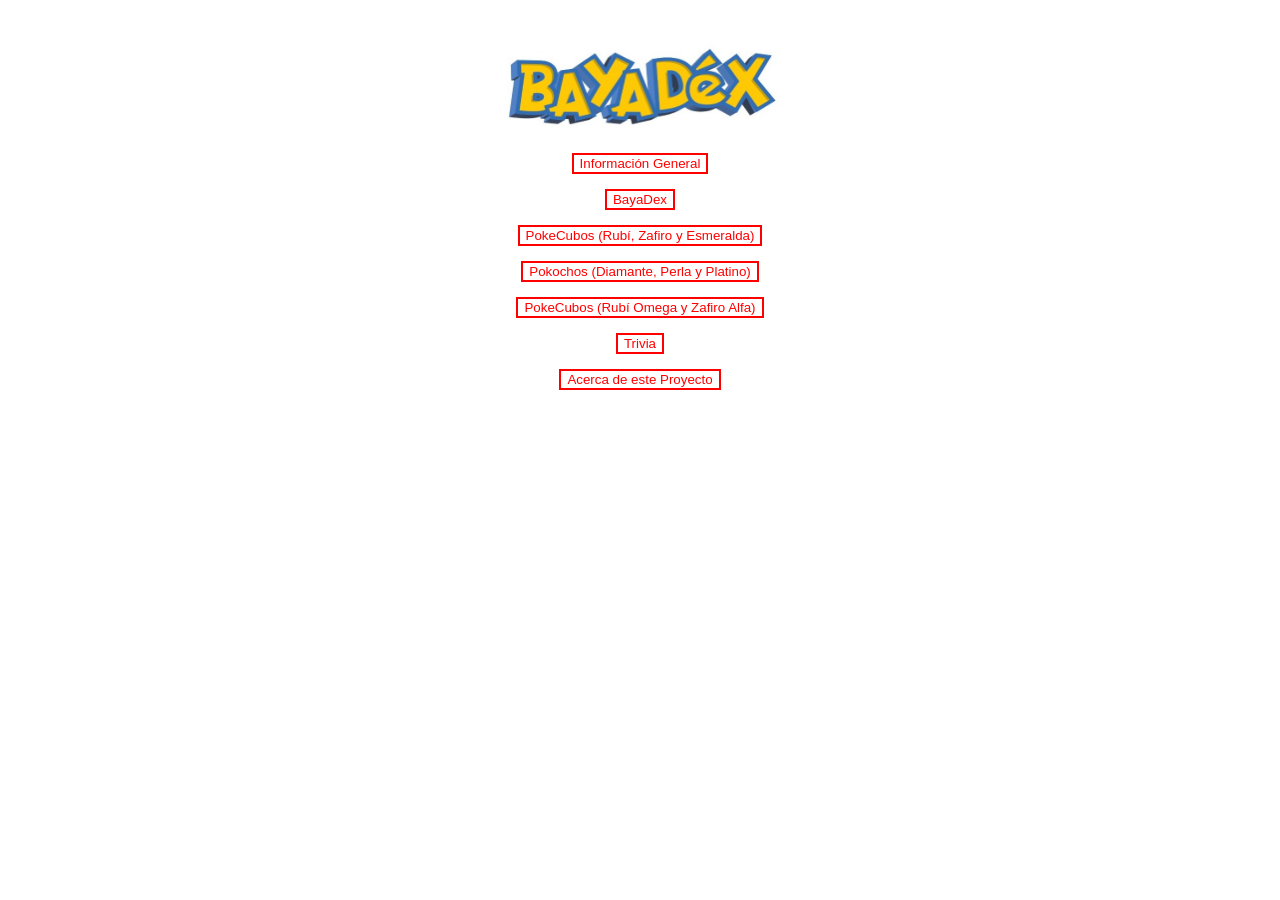
<file: index.html>
<!DOCTYPE html>
<html lang="en">
<head>
    <meta charset="UTF-8">
    <meta name="viewport" content="width=device-width, initial-scale=1.0">
    <link rel="stylesheet" href="./estiloBayaDex.css">
    <title>Índice</title>
</head>
<body>
    <div id="index">
        <img id="logo" src="./bayaImagenes/Logo BayaDex.jpeg" alt="BayaDex">
        <button onclick="window.location.href='InfoContexto.html'">Información General</button>
        <button onclick="window.location.href='BayaDex.html'">BayaDex</button>
        <button onclick="window.location.href='PokeCuboGen3.html'">PokeCubos (Rubí, Zafiro y Esmeralda)</button>
        <button onclick="window.location.href='Pokocho.html'">Pokochos (Diamante, Perla y Platino)</button>
        <button onclick="window.location.href='PokeCuboGen6.html'">PokeCubos (Rubí Omega y Zafiro Alfa)</button>
        <button onclick="window.location.href='Trivia.html'">Trivia</button>
        <button onclick="window.location.href='AcercaDeEsteProyecto.html'">Acerca de este Proyecto</button>
    </div>
</body>
</html>
</file>
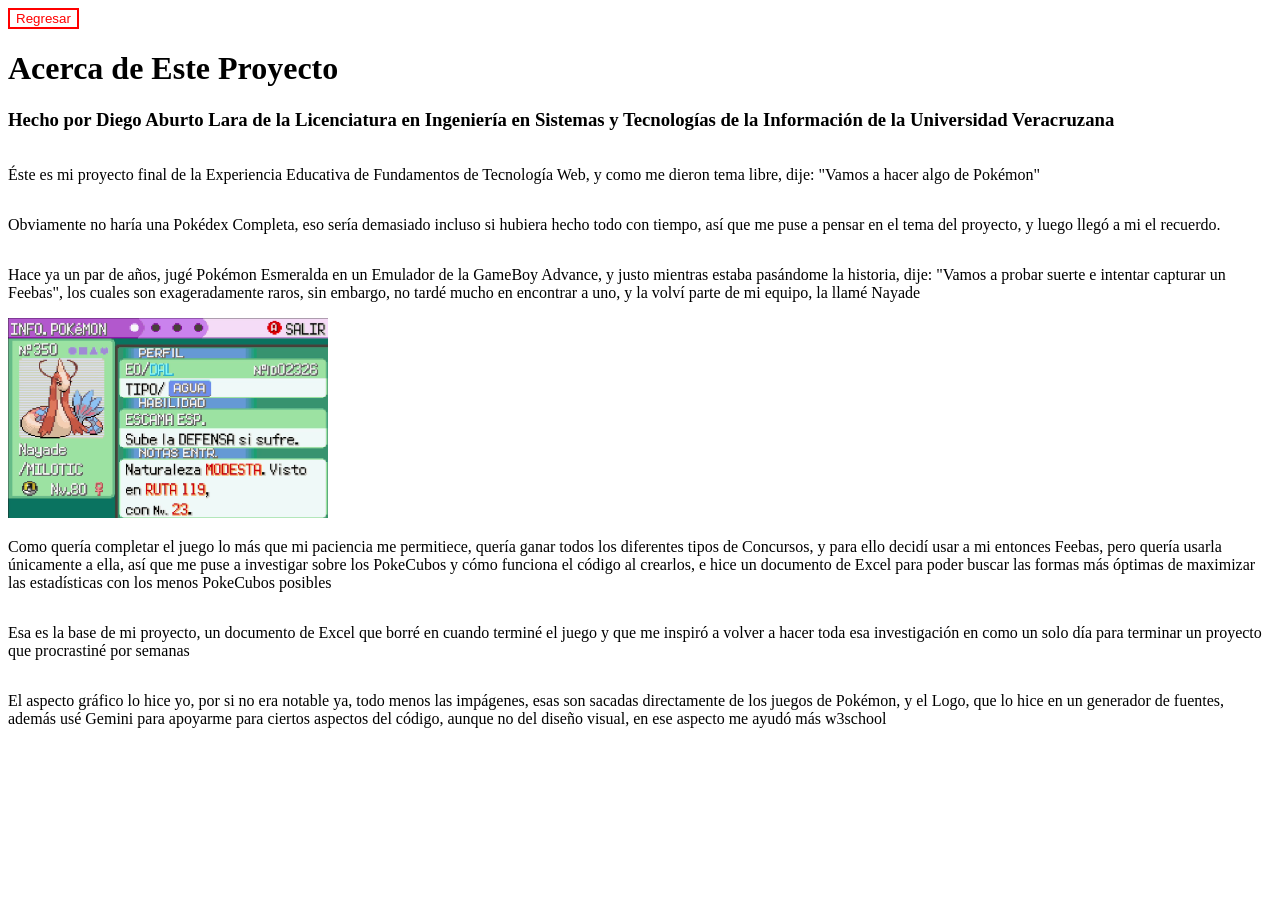
<file: AcercaDeEsteProyecto.html>
<!DOCTYPE html>
<html lang="en">
<head>
    <meta charset="UTF-8">
    <meta name="viewport" content="width=device-width, initial-scale=1.0">
    <link rel="stylesheet" href="./estiloBayaDex.css">
    <title>Acerca de este Proyecto</title>
</head>
<body>
    <button onclick="window.location.href='index.html'">Regresar</button>
    <h1>Acerca de Este Proyecto</h1>
    <h3>Hecho por Diego Aburto Lara de la Licenciatura en Ingeniería en Sistemas y Tecnologías de la Información de la Universidad Veracruzana</h3>
    <div id="info">
        <p>Éste es mi proyecto final de la Experiencia Educativa de Fundamentos de Tecnología Web, y como me dieron tema libre, dije: "Vamos a hacer algo de Pokémon"</p>
    </div>
    <div id="info">
        <p>Obviamente no haría una Pokédex Completa, eso sería demasiado incluso si hubiera hecho todo con tiempo, así que me puse a pensar en el tema del proyecto, y luego llegó a mi el recuerdo.</p>
    </div>
    <div id="info">
        <p>Hace ya un par de años, jugé Pokémon Esmeralda en un Emulador de la GameBoy Advance, y justo mientras estaba pasándome la historia, dije: "Vamos a probar suerte e intentar capturar un Feebas", los cuales son exageradamente raros, sin embargo, no tardé mucho en encontrar a uno, y la volví parte de mi equipo, la llamé Nayade</p>
    </div>
    <img id="Nayade" src="./bayaImagenes/NayadeImagen.png" alt="Nayade">
    <div id="info">
        <p>Como quería completar el juego lo más que mi paciencia me permitiece, quería ganar todos los diferentes tipos de Concursos, y para ello decidí usar a mi entonces Feebas, pero quería usarla únicamente a ella, así que me puse a investigar sobre los PokeCubos y cómo funciona el código al crearlos, e hice un documento de Excel para poder buscar las formas más óptimas de maximizar las estadísticas con los menos PokeCubos posibles</p>
    </div>
    <div id="info">
        <p>Esa es la base de mi proyecto, un documento de Excel que borré en cuando terminé el juego y que me inspiró a volver a hacer toda esa investigación en como un solo día para terminar un proyecto que procrastiné por semanas</p>
    </div>
    <div id="info">
        <p>El aspecto gráfico lo hice yo, por si no era notable ya, todo menos las impágenes, esas son sacadas directamente de los juegos de Pokémon, y el Logo, que lo hice en un generador de fuentes, además usé Gemini para apoyarme para ciertos aspectos del código, aunque no del diseño visual, en ese aspecto me ayudó más w3school</p>
    </div>
</body>
</html>
</file>
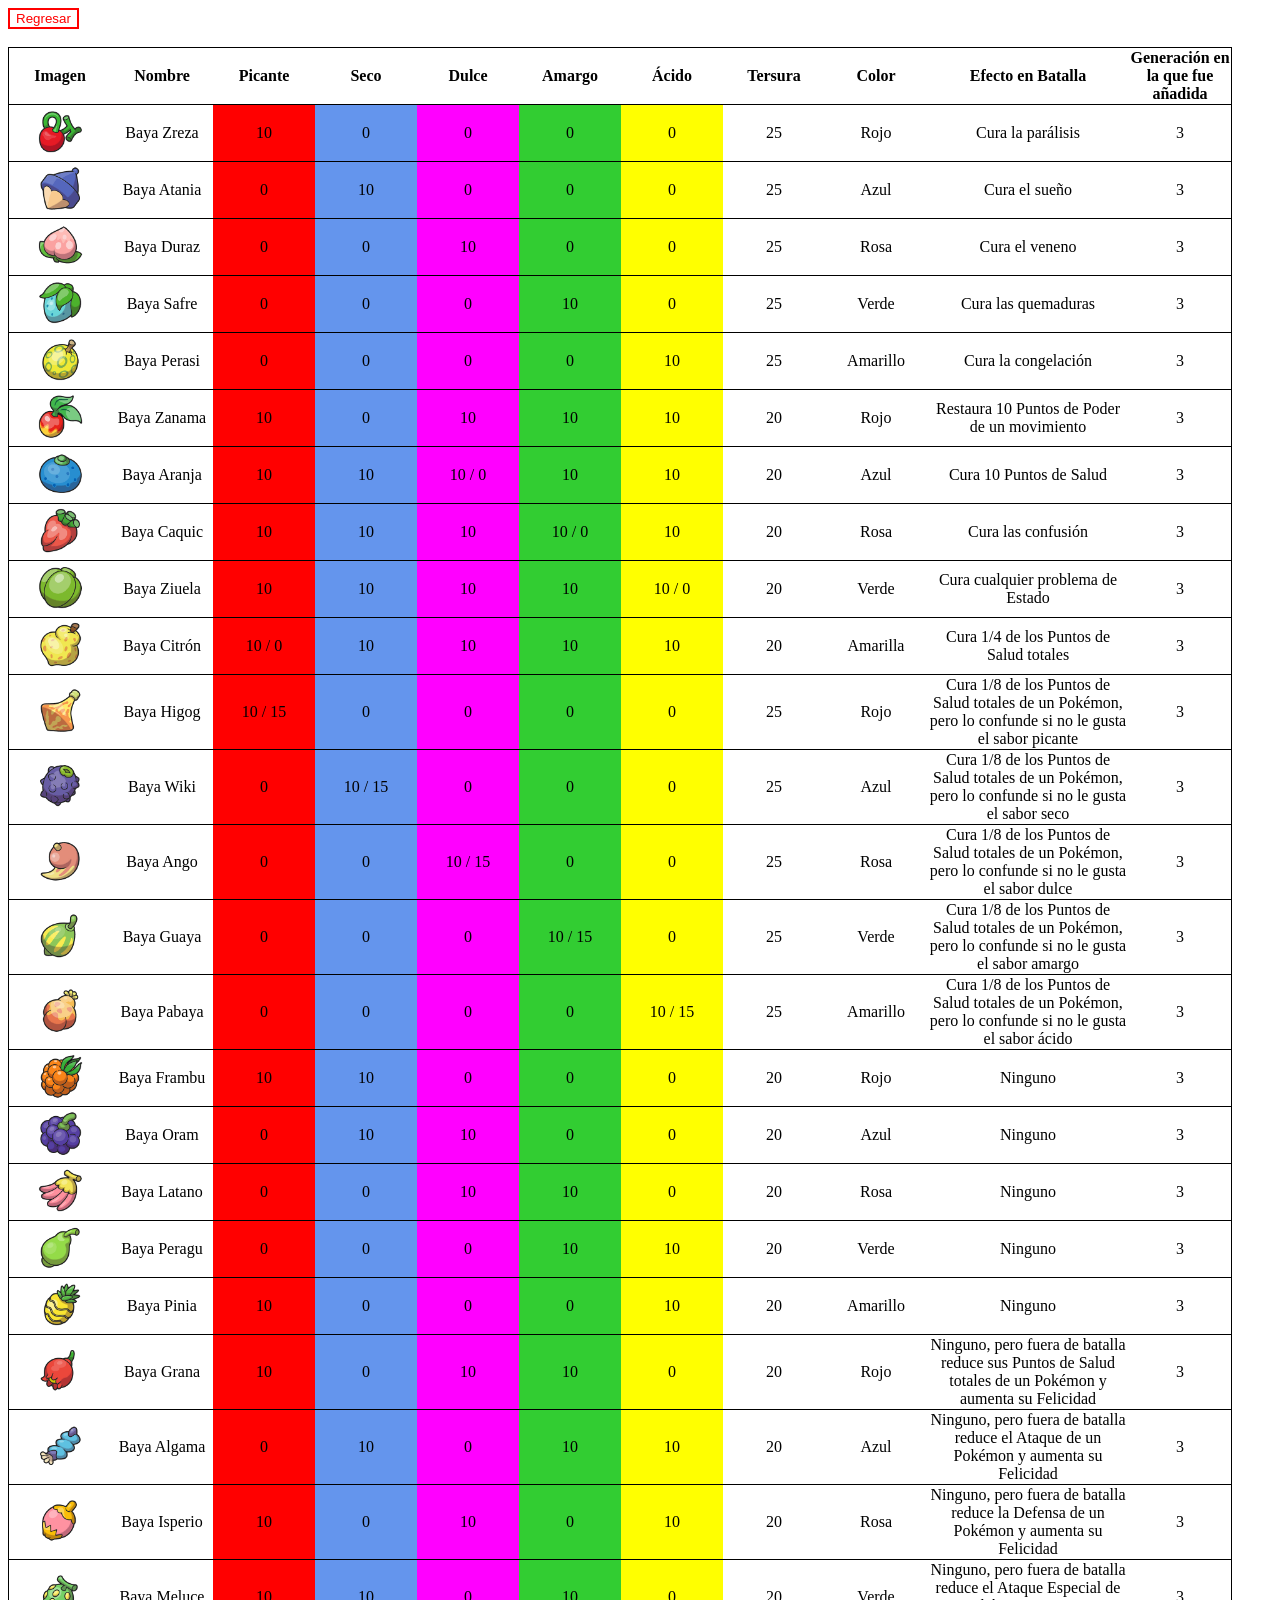
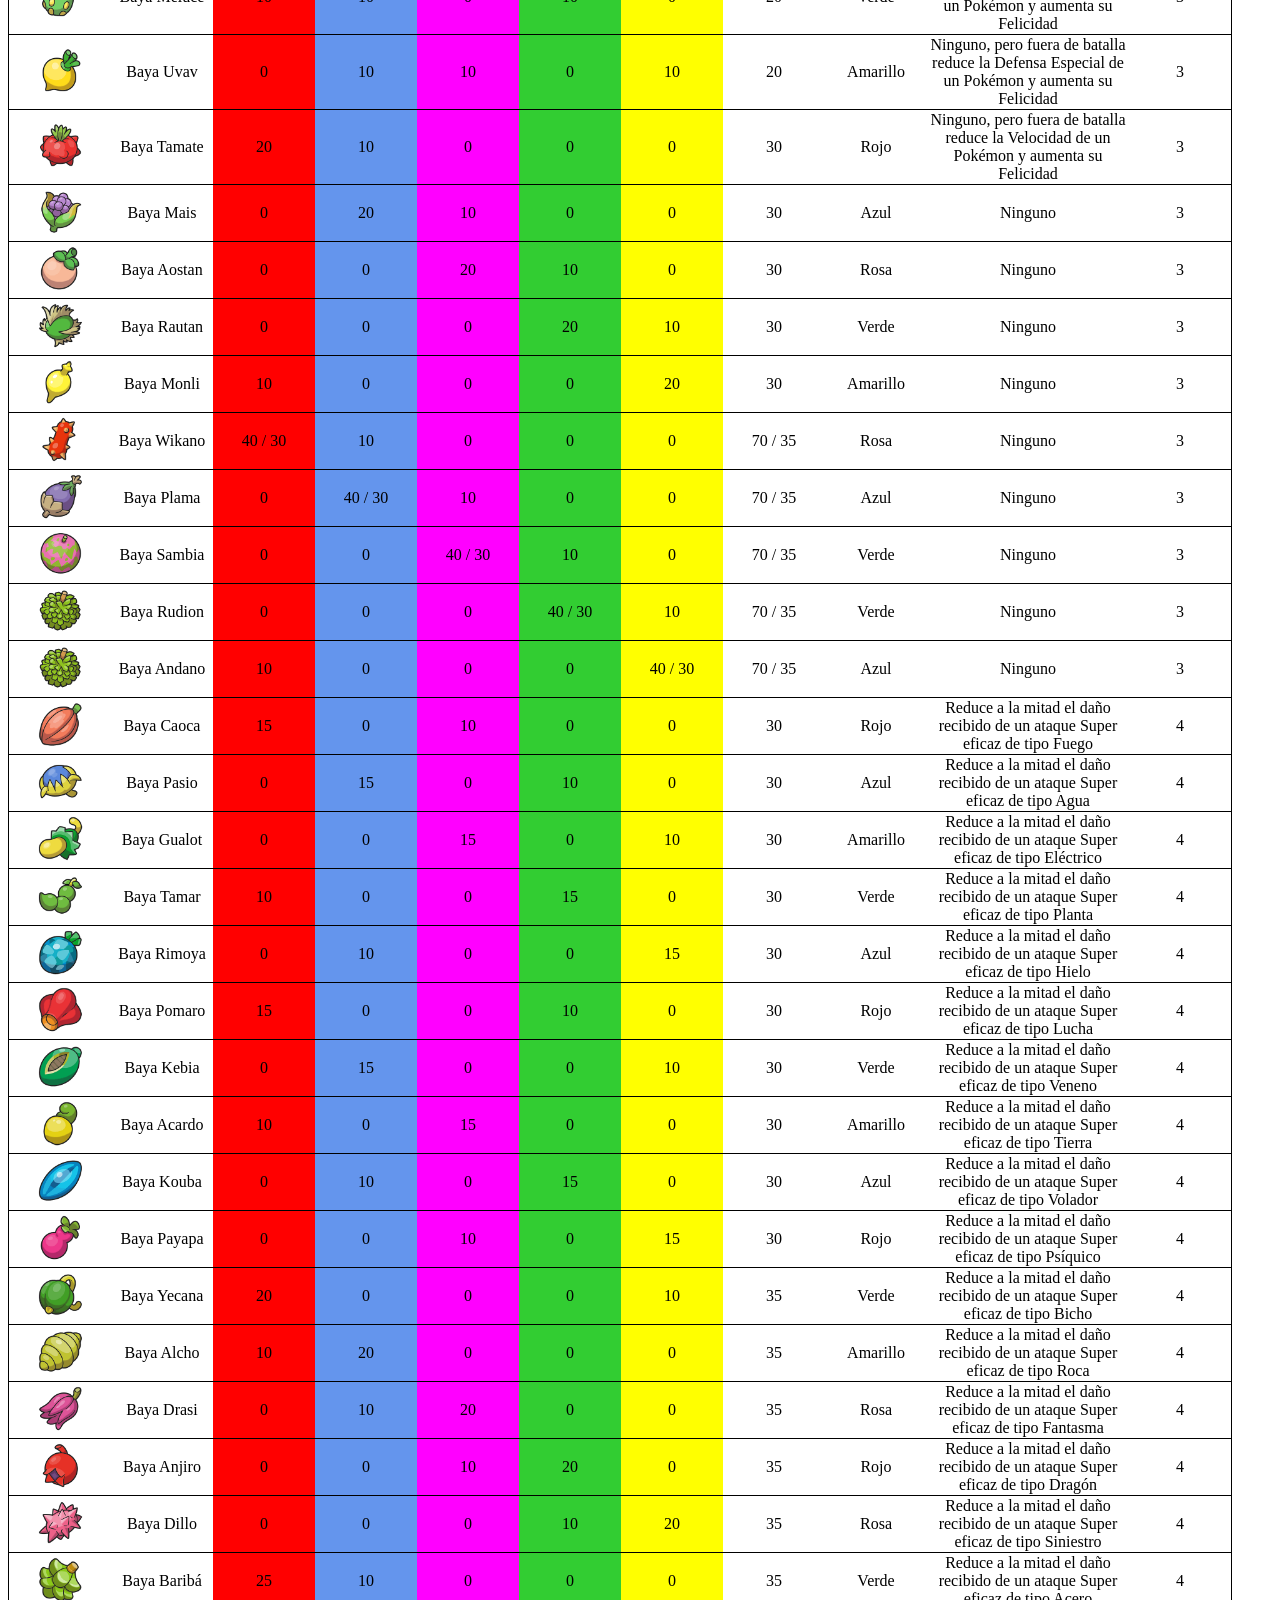
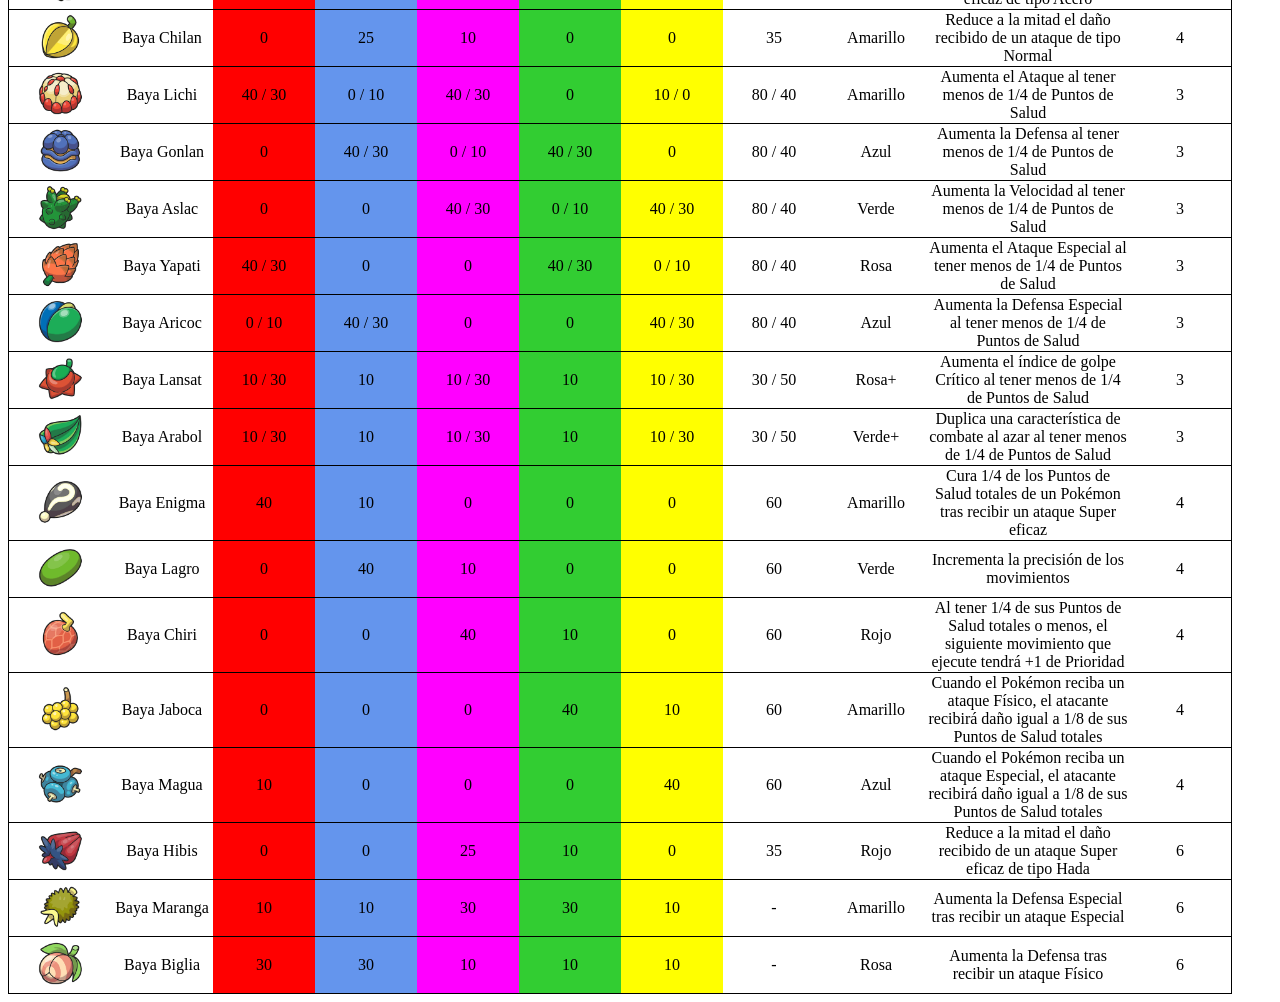
<file: BayaDex.html>
<!DOCTYPE html>
<html lang="en">
<head>
    <meta charset="UTF-8">
    <meta name="viewport" content="width=device-width, initial-scale=1.0">
    <link rel="stylesheet" href="./estiloBayaDex.css">
    <title>BayaDex</title>
</head>
<body>
    <button onclick="window.location.href='index.html'">Regresar</button>
    <br><br>
    <table id="bayaDex"></table>
    <script src="lógicaLista.js"></script>
</body>
</html>
</file>
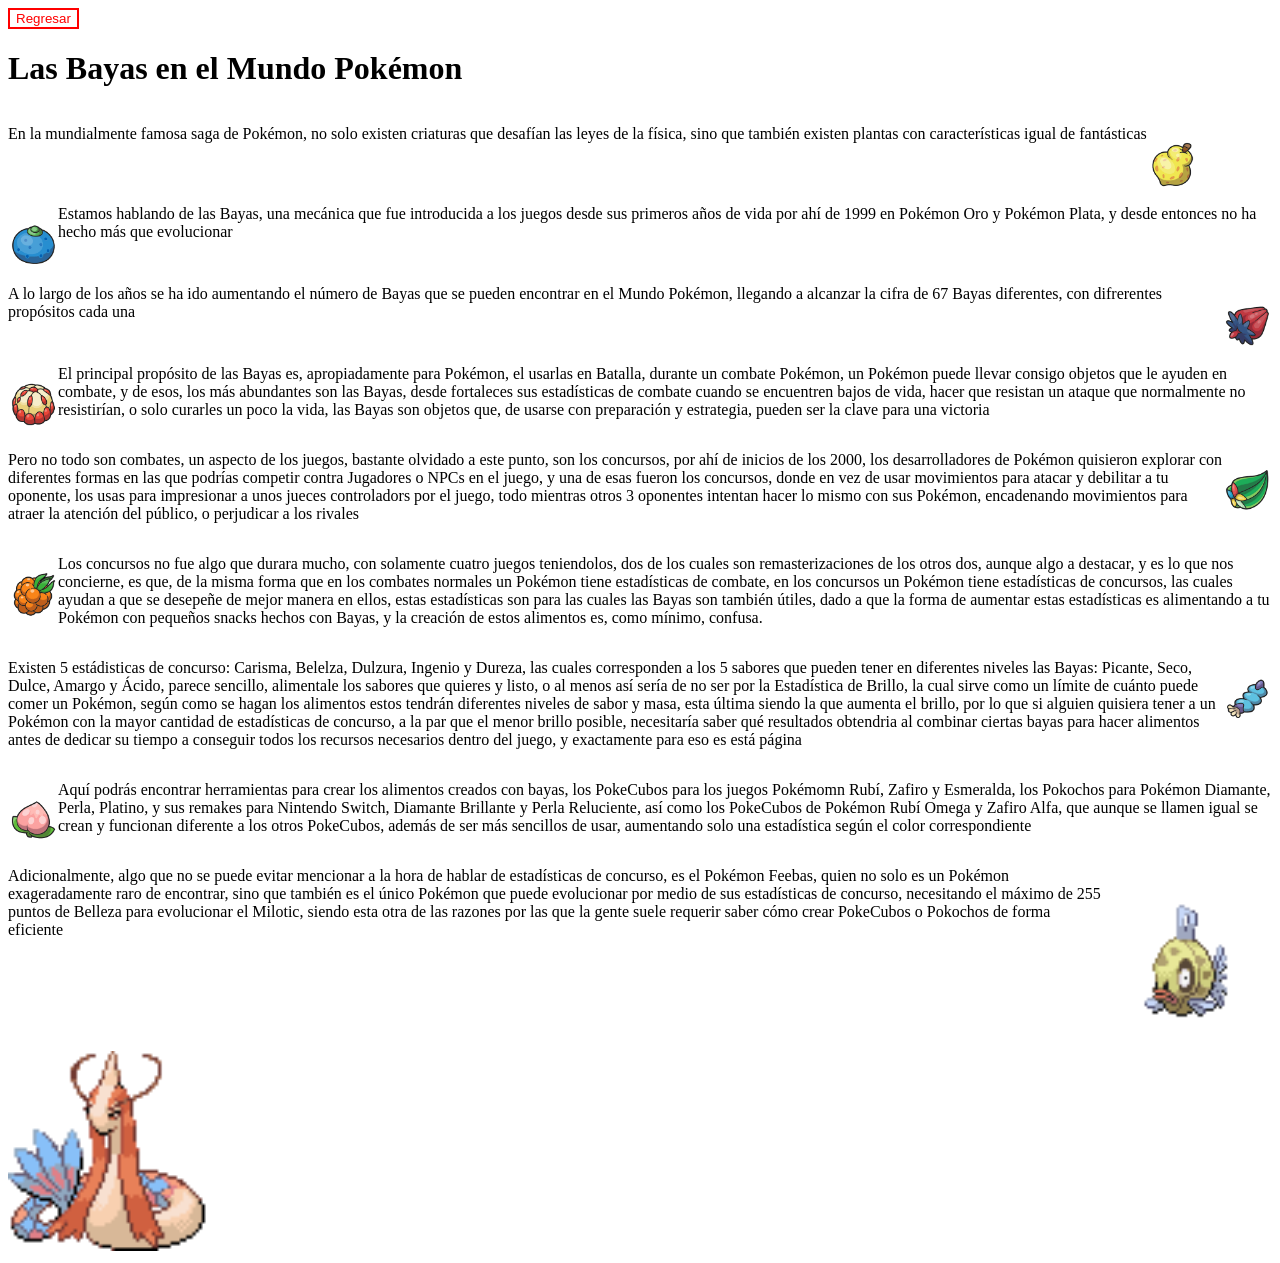
<file: InfoContexto.html>
<!DOCTYPE html>
<html lang="en">
<head>
    <meta charset="UTF-8">
    <meta name="viewport" content="width=device-width, initial-scale=1.0">
    <link rel="stylesheet" href="./estiloBayaDex.css">
    <title>Información</title>
</head>
<body>
    <button onclick="window.location.href='index.html'">Regresar</button>
    <h1>Las Bayas en el Mundo Pokémon</h1>
    <div id="info">
        <p>En la mundialmente famosa saga de Pokémon, no solo existen criaturas que desafían las leyes de la física, sino que también existen plantas con características igual de fantásticas</p>
        <img src="./bayaImagenes/Baya_Zidra.png" alt="Baya Zidra">
    </div>
    <div id="info">
        <img src="./bayaImagenes/Baya_Aranja.png" alt="Baya Aranja">
        <p>Estamos hablando de las Bayas, una mecánica que fue introducida a los juegos desde sus primeros años de vida por ahí de 1999 en Pokémon Oro y Pokémon Plata, y desde entonces no ha hecho más que evolucionar</p>
    </div>
    <div id="info">
        <p>A lo largo de los años se ha ido aumentando el número de Bayas que se pueden encontrar en el Mundo Pokémon, llegando a alcanzar la cifra de 67 Bayas diferentes, con difrerentes propósitos cada una</p>
        <img src="./bayaImagenes/Baya_Hibis.png" alt="Baya Hibis">
    </div>
    <div id="info">
        <img src="./bayaImagenes/Baya_Lichi.png" alt="Baya Lichi">
        <p>El principal propósito de las Bayas es, apropiadamente para Pokémon, el usarlas en Batalla, durante un combate Pokémon, un Pokémon puede llevar consigo objetos que le ayuden en combate, y de esos, los más abundantes son las Bayas, desde fortaleces sus estadísticas de combate cuando se encuentren bajos de vida, hacer que resistan un ataque que normalmente no resistirían, o solo curarles un poco la vida, las Bayas son objetos que, de usarse con preparación y estrategia, pueden ser la clave para una victoria</p>
    </div>
    <div id="info">
        <p>Pero no todo son combates, un aspecto de los juegos, bastante olvidado a este punto, son los concursos, por ahí de inicios de los 2000, los desarrolladores de Pokémon quisieron explorar con diferentes formas en las que podrías competir contra Jugadores o NPCs en el juego, y una de esas fueron los concursos, donde en vez de usar movimientos para atacar y debilitar a tu oponente, los usas para impresionar a unos jueces controladors por el juego, todo mientras otros 3 oponentes intentan hacer lo mismo con sus Pokémon, encadenando movimientos para atraer la atención del público, o perjudicar a los rivales</p>
        <img src="./bayaImagenes/Baya_Arabol.png" alt="Baya Arabol">
    </div>
    <div id="info">
        <img src="./bayaImagenes/Baya_Frambu.png" alt="Baya Frambu">
        <p>Los concursos no fue algo que durara mucho, con solamente cuatro juegos teniendolos, dos de los cuales son remasterizaciones de los otros dos, aunque algo a destacar, y es lo que nos concierne, es que, de la misma forma que en los combates normales un Pokémon tiene estadísticas de combate, en los concursos un Pokémon tiene estadísticas de concursos, las cuales ayudan a que se desepeñe de mejor manera en ellos, estas estadísticas son para las cuales las Bayas son también útiles, dado a que la forma de aumentar estas estadísticas es alimentando a tu Pokémon con pequeños snacks hechos con Bayas, y la creación de estos alimentos es, como mínimo, confusa.</p>
    </div>
    <div id="info">
        <p>Existen 5 estádisticas de concurso: Carisma, Belelza, Dulzura, Ingenio y Dureza, las cuales corresponden a los 5 sabores que pueden tener en diferentes niveles las Bayas: Picante, Seco, Dulce, Amargo y Ácido, parece sencillo, alimentale los sabores que quieres y listo, o al menos así sería de no ser por la Estadística de Brillo, la cual sirve como un límite de cuánto puede comer un Pokémon, según como se hagan los alimentos estos tendrán diferentes niveles de sabor y masa, esta última siendo la que aumenta el brillo, por lo que si alguien quisiera tener a un Pokémon con la mayor cantidad de estadísticas de concurso, a la par que el menor brillo posible, necesitaría saber qué resultados obtendria al combinar ciertas bayas para hacer alimentos antes de dedicar su tiempo a conseguir todos los recursos necesarios dentro del juego, y exactamente para eso es está página</p>
        <img src="./bayaImagenes/Baya_Algama.png" alt="Baya Algama">
    </div>
    <div id="info">
        <img src="./bayaImagenes/Baya_Meloc.png" alt="Baya Meloc">
        <p>Aquí podrás encontrar herramientas para crear los alimentos creados con bayas, los PokeCubos para los juegos Pokémomn Rubí, Zafiro y Esmeralda, los Pokochos para Pokémon Diamante, Perla, Platino, y sus remakes para Nintendo Switch, Diamante Brillante y Perla Reluciente, así como los PokeCubos de Pokémon Rubí Omega y Zafiro Alfa, que aunque se llamen igual se crean y funcionan diferente a los otros PokeCubos, además de ser más sencillos de usar, aumentando solo una estadística según el color correspondiente</p>
    </div>
    <div id="info">
        <p>Adicionalmente, algo que no se puede evitar mencionar a la hora de hablar de estadísticas de concurso, es el Pokémon Feebas, quien no solo es un Pokémon exageradamente raro de encontrar, sino que también es el único Pokémon que puede evolucionar por medio de sus estadísticas de concurso, necesitando el máximo de 255 puntos de Belleza para evolucionar el Milotic, siendo esta otra de las razones por las que la gente suele requerir saber cómo crear PokeCubos o Pokochos de forma eficiente</p>
        <img id="Feebas" src="./bayaImagenes/FeebasRFVH.png" alt="Pokémon Feebas">
    </div>
    <img id="Milotic" src="./bayaImagenes/MiloticRFVH.png" alt="Pokémon Milotic">
</body>
</html>
</file>
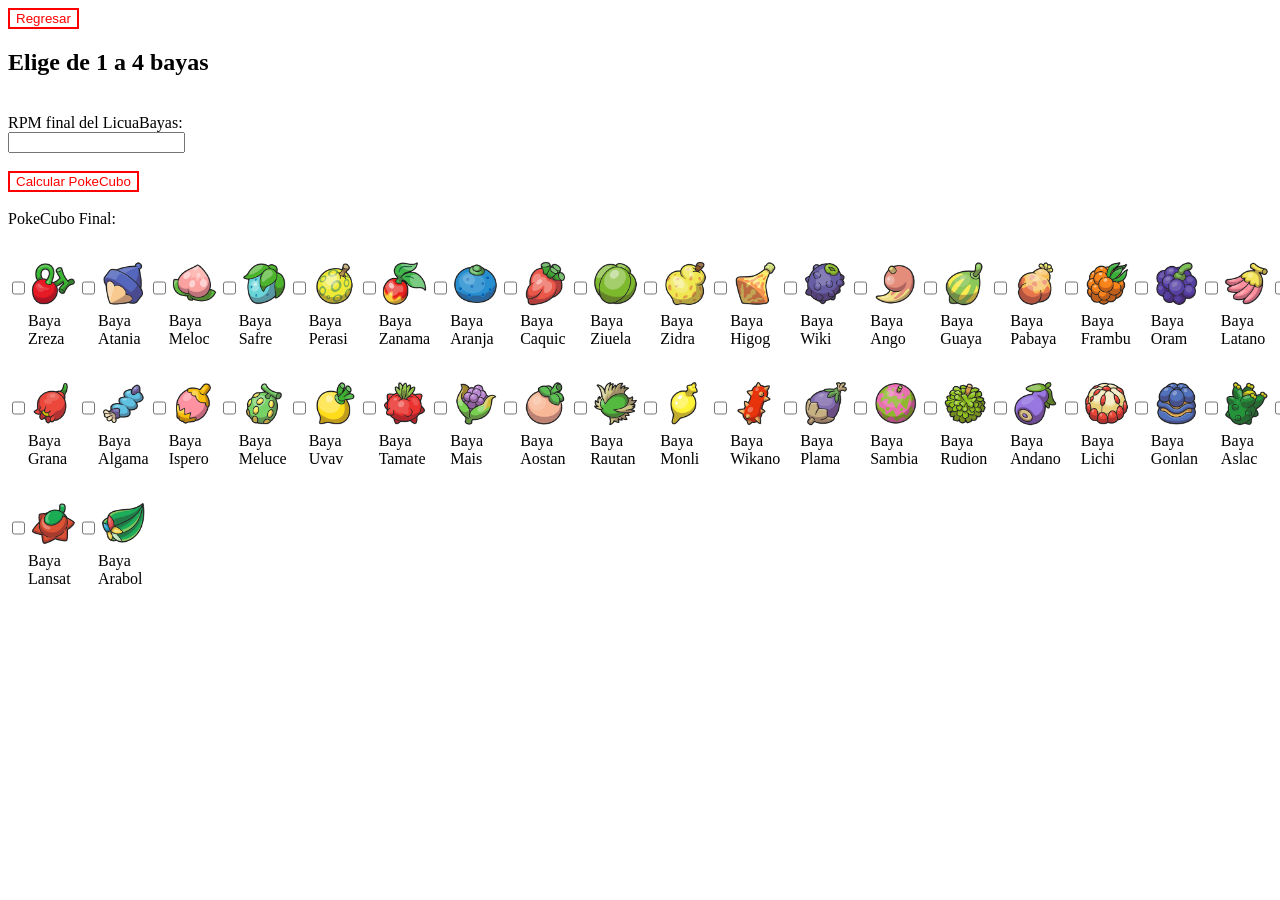
<file: PokeCuboGen3.html>
<!DOCTYPE html>
<html lang="en">
<head>
    <meta charset="UTF-8">
    <meta name="viewport" content="width=device-width, initial-scale=1.0">
    <link rel="stylesheet" href="./estiloBayaDex.css">
    <title>PokeCubos 3ra Generación</title>
</head>
<body>
    <button onclick="window.location.href='index.html'">Regresar</button><br>
    <h2>Elige de 1 a 4 bayas</h2>
    <table id="pokecubosEntrada"></table><br>
    <label>RPM final del LicuaBayas:</label><br>
    <input type="number" step="any" id="rpm" min="0.00" max="999.99" oninput=maximoNum(this)><br>
    <br>
    <button onclick=calcularCubo()>Calcular PokeCubo</button>
    <br><br>
    <label>PokeCubo Final:</label>
    <br>
    <table id="pokecuboSalida"></table>
    <div id="checkboxes">
        <input type="checkbox" id="01">
        <label for="1"><img src="./bayaImagenes/Baya_Zreza.png" alt="Baya Zreza"/><br>Baya Zreza</label><br>
        <input type="checkbox" id="02">
        <label for="2"><img src="./bayaImagenes/Baya_Atania.png" alt="Baya Atania"/><br>Baya Atania</label><br>
        <input type="checkbox" id="03">
        <label for="3"><img src="./bayaImagenes/Baya_Meloc.png" alt="Baya Meloc"/><br>Baya Meloc</label><br>
        <input type="checkbox" id="04">
        <label for="4"><img src="./bayaImagenes/Baya_Safre.png" alt="Baya Safre"/><br>Baya Safre</label><br>
        <input type="checkbox" id="05">
        <label for="5"><img src="./bayaImagenes/Baya_Perasi.png" alt="Baya Perasi"/><br>Baya Perasi</label><br>
        <input type="checkbox" id="06">
        <label for="6"><img src="./bayaImagenes/Baya_Zanama.png" alt="Baya Zanama"/><br>Baya Zanama</label><br>
        <input type="checkbox" id="07">
        <label for="7"><img src="./bayaImagenes/Baya_Aranja.png" alt="Baya Aranja"/><br>Baya Aranja</label><br>
        <input type="checkbox" id="08">
        <label for="8"><img src="./bayaImagenes/Baya_Caquic.png" alt="Baya Caquic"/><br>Baya Caquic</label><br>
        <input type="checkbox" id="09">
        <label for="9"><img src="./bayaImagenes/Baya_Ziuela.png" alt="Baya Ziuela"/><br>Baya Ziuela</label><br>
        <input type="checkbox" id="10">
        <label for="10"><img src="./bayaImagenes/Baya_Zidra.png" alt="Baya Zidra"/><br>Baya Zidra</label><br>
        <input type="checkbox" id="11">
        <label for="11"><img src="./bayaImagenes/Baya_Higog.png" alt="Baya Higog"/><br>Baya Higog</label><br>
        <input type="checkbox" id="12">
        <label for="12"><img src="./bayaImagenes/Baya_Wiki.png" alt="Baya Wiki"/><br>Baya Wiki</label><br>
        <input type="checkbox" id="13">
        <label for="13"><img src="./bayaImagenes/Baya_Ango.png" alt="Baya Ango"/><br>Baya Ango</label><br>
        <input type="checkbox" id="14">
        <label for="14"><img src="./bayaImagenes/Baya_Guaya.png" alt="Baya Guaya"/><br>Baya Guaya</label><br>
        <input type="checkbox" id="15">
        <label for="15"><img src="./bayaImagenes/Baya_Pabaya.png" alt="Baya Pabaya"/><br>Baya Pabaya</label><br>
        <input type="checkbox" id="16">
        <label for="16"><img src="./bayaImagenes/Baya_Frambu.png" alt="Baya Frambu"/><br>Baya Frambu</label><br>
        <input type="checkbox" id="17">
        <label for="17"><img src="./bayaImagenes/Baya_Oram.png" alt="Baya Oram"/><br>Baya Oram</label><br>
        <input type="checkbox" id="18">
        <label for="18"><img src="./bayaImagenes/Baya_Latano.png" alt="Baya Latano"/><br>Baya Latano</label><br>
        <input type="checkbox" id="19">
        <label for="19"><img src="./bayaImagenes/Baya_Peragu.png" alt="Baya Peragu"/><br>Baya Peragu</label><br>
        <input type="checkbox" id="20">
        <label for="20"><img src="./bayaImagenes/Baya_Pinia.png" alt="Baya Pinia"/><br>Baya Pinia</label><br>
        <input type="checkbox" id="21">
        <label for="21"><img src="./bayaImagenes/Baya_Grana.png" alt="Baya Grana"/><br>Baya Grana</label><br>
        <input type="checkbox" id="22">
        <label for="22"><img src="./bayaImagenes/Baya_Algama.png" alt="Baya Algama"/><br>Baya Algama</label><br>
        <input type="checkbox" id="23">
        <label for="23"><img src="./bayaImagenes/Baya_Ispero.png" alt="Baya Ispero"/><br>Baya Ispero</label><br>
        <input type="checkbox" id="24">
        <label for="24"><img src="./bayaImagenes/Baya_Meluce.png" alt="Baya Meluce"/><br>Baya Meluce</label><br>
        <input type="checkbox" id="25">
        <label for="25"><img src="./bayaImagenes/Baya_Uvav.png" alt="Baya Uvav"/><br>Baya Uvav</label><br>
        <input type="checkbox" id="26">
        <label for="26"><img src="./bayaImagenes/Baya_Tamate.png" alt="Baya Tamate"/><br>Baya Tamate</label><br>
        <input type="checkbox" id="27">
        <label for="27"><img src="./bayaImagenes/Baya_Mais.png" alt="Baya Mais"/><br>Baya Mais</label><br>
        <input type="checkbox" id="28">
        <label for="28"><img src="./bayaImagenes/Baya_Aostan.png" alt="Baya Aostan"/><br>Baya Aostan</label><br>
        <input type="checkbox" id="29">
        <label for="29"><img src="./bayaImagenes/Baya_Rautan.png" alt="Baya Rautan"/><br>Baya Rautan</label><br>
        <input type="checkbox" id="30">
        <label for="30"><img src="./bayaImagenes/Baya_Monli.png" alt="Baya Monli"/><br>Baya Monli</label><br>
        <input type="checkbox" id="31">
        <label for="31"><img src="./bayaImagenes/Baya_Wikano.png" alt="Baya Wikano"/><br>Baya Wikano</label><br>
        <input type="checkbox" id="32">
        <label for="32"><img src="./bayaImagenes/Baya_Plama.png" alt="Baya Plama"/><br>Baya Plama</label><br>
        <input type="checkbox" id="33">
        <label for="33"><img src="./bayaImagenes/Baya_Sambia.png" alt="Baya Sambia"/><br>Baya Sambia</label><br>
        <input type="checkbox" id="34">
        <label for="34"><img src="./bayaImagenes/Baya_Rudion.png" alt="Baya Rudion"/><br>Baya Rudion</label><br>
        <input type="checkbox" id="35">
        <label for="35"><img src="./bayaImagenes/Baya_Andano.png" alt="Baya Andano"/><br>Baya Andano</label><br>
        <input type="checkbox" id="53">
        <label for="53"><img src="./bayaImagenes/Baya_Lichi.png" alt="Baya Lichi"/><br>Baya Lichi</label><br>
        <input type="checkbox" id="54">
        <label for="54"><img src="./bayaImagenes/Baya_Gonlan.png" alt="Baya Gonlan"/><br>Baya Gonlan</label><br>
        <input type="checkbox" id="55">
        <label for="55"><img src="./bayaImagenes/Baya_Aslac.png" alt="Baya Aslac"/><br>Baya Aslac</label><br>
        <input type="checkbox" id="56">
        <label for="56"><img src="./bayaImagenes/Baya_Yapati.png" alt="Baya Yapati"/><br>Baya Yapati</label><br>
        <input type="checkbox" id="57">
        <label for="57"><img src="./bayaImagenes/Baya_Aricoc.png" alt="Baya Aricoc"/><br>Baya Aricoc</label><br>
        <input type="checkbox" id="58">
        <label for="58"><img src="./bayaImagenes/Baya_Zonlan.png" alt="Baya Lansat"/><br>Baya Lansat</label><br>
        <input type="checkbox" id="59">
        <label for="59"><img src="./bayaImagenes/Baya_Arabol.png" alt="Baya Arabol"/><br>Baya Arabol</label><br>
    </div>
    <script src="lógicaCheckbox.js"></script>
    <script src="lógicaPokeCubos3ra.js"></script>
</body>
</html>
</file>
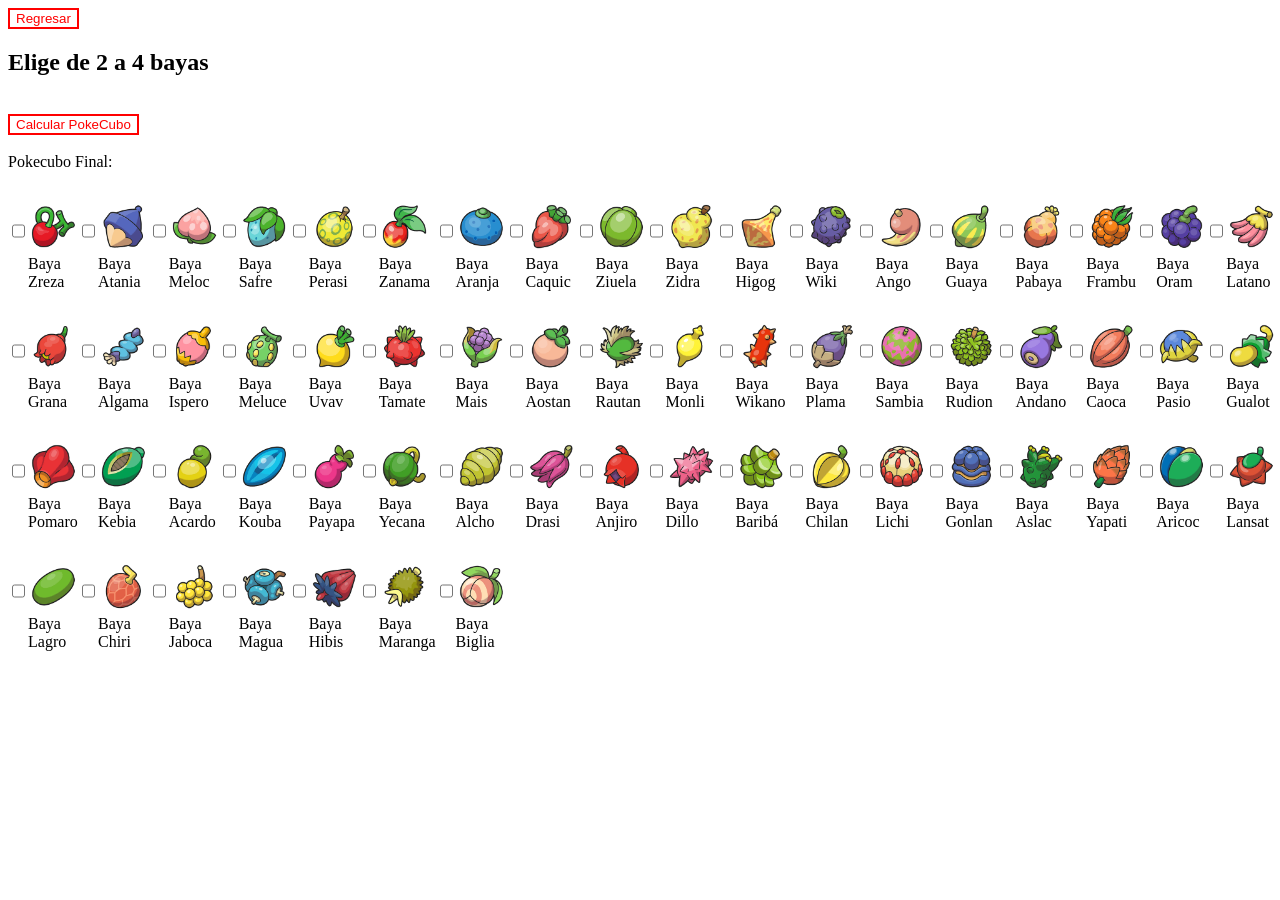
<file: PokeCuboGen6.html>
<!DOCTYPE html>
<html lang="en">
<head>
    <meta charset="UTF-8">
    <meta name="viewport" content="width=device-width, initial-scale=1.0">
    <link rel="stylesheet" href="./estiloBayaDex.css">
    <title>PokeCubos 6ta Generación</title>
</head>
<body>
    <button onclick="window.location.href='index.html'">Regresar</button>
    <h2>Elige de 2 a 4 bayas</h2>
    <table id="pokecubosEntrada"></table><br>
    <button onclick=calcularCubo()>Calcular PokeCubo</button>
    <br><br>
    <label>Pokecubo Final:</label>
    <br>
    <table id="pokecuboSalida"></table>
    <div id="checkboxes">
        <input type="checkbox" id="01">
        <label for="1"><img src="./bayaImagenes/Baya_Zreza.png" alt="Baya Zreza"/><br>Baya Zreza</label><br>
        <input type="checkbox" id="02">
        <label for="2"><img src="./bayaImagenes/Baya_Atania.png" alt="Baya Atania"/><br>Baya Atania</label><br>
        <input type="checkbox" id="03">
        <label for="3"><img src="./bayaImagenes/Baya_Meloc.png" alt="Baya Meloc"/><br>Baya Meloc</label><br>
        <input type="checkbox" id="04">
        <label for="4"><img src="./bayaImagenes/Baya_Safre.png" alt="Baya Safre"/><br>Baya Safre</label><br>
        <input type="checkbox" id="05">
        <label for="5"><img src="./bayaImagenes/Baya_Perasi.png" alt="Baya Perasi"/><br>Baya Perasi</label><br>
        <input type="checkbox" id="06">
        <label for="6"><img src="./bayaImagenes/Baya_Zanama.png" alt="Baya Zanama"/><br>Baya Zanama</label><br>
        <input type="checkbox" id="07">
        <label for="7"><img src="./bayaImagenes/Baya_Aranja.png" alt="Baya Aranja"/><br>Baya Aranja</label><br>
        <input type="checkbox" id="08">
        <label for="8"><img src="./bayaImagenes/Baya_Caquic.png" alt="Baya Caquic"/><br>Baya Caquic</label><br>
        <input type="checkbox" id="09">
        <label for="9"><img src="./bayaImagenes/Baya_Ziuela.png" alt="Baya Ziuela"/><br>Baya Ziuela</label><br>
        <input type="checkbox" id="10">
        <label for="10"><img src="./bayaImagenes/Baya_Zidra.png" alt="Baya Zidra"/><br>Baya Zidra</label><br>
        <input type="checkbox" id="11">
        <label for="11"><img src="./bayaImagenes/Baya_Higog.png" alt="Baya Higog"/><br>Baya Higog</label><br>
        <input type="checkbox" id="12">
        <label for="12"><img src="./bayaImagenes/Baya_Wiki.png" alt="Baya Wiki"/><br>Baya Wiki</label><br>
        <input type="checkbox" id="13">
        <label for="13"><img src="./bayaImagenes/Baya_Ango.png" alt="Baya Ango"/><br>Baya Ango</label><br>
        <input type="checkbox" id="14">
        <label for="14"><img src="./bayaImagenes/Baya_Guaya.png" alt="Baya Guaya"/><br>Baya Guaya</label><br>
        <input type="checkbox" id="15">
        <label for="15"><img src="./bayaImagenes/Baya_Pabaya.png" alt="Baya Pabaya"/><br>Baya Pabaya</label><br>
        <input type="checkbox" id="16">
        <label for="16"><img src="./bayaImagenes/Baya_Frambu.png" alt="Baya Frambu"/><br>Baya Frambu</label><br>
        <input type="checkbox" id="17">
        <label for="17"><img src="./bayaImagenes/Baya_Oram.png" alt="Baya Oram"/><br>Baya Oram</label><br>
        <input type="checkbox" id="18">
        <label for="18"><img src="./bayaImagenes/Baya_Latano.png" alt="Baya Latano"/><br>Baya Latano</label><br>
        <input type="checkbox" id="19">
        <label for="19"><img src="./bayaImagenes/Baya_Peragu.png" alt="Baya Peragu"/><br>Baya Peragu</label><br>
        <input type="checkbox" id="20">
        <label for="20"><img src="./bayaImagenes/Baya_Pinia.png" alt="Baya Pinia"/><br>Baya Pinia</label><br>
        <input type="checkbox" id="21">
        <label for="21"><img src="./bayaImagenes/Baya_Grana.png" alt="Baya Grana"/><br>Baya Grana</label><br>
        <input type="checkbox" id="22">
        <label for="22"><img src="./bayaImagenes/Baya_Algama.png" alt="Baya Algama"/><br>Baya Algama</label><br>
        <input type="checkbox" id="23">
        <label for="23"><img src="./bayaImagenes/Baya_Ispero.png" alt="Baya Ispero"/><br>Baya Ispero</label><br>
        <input type="checkbox" id="24">
        <label for="24"><img src="./bayaImagenes/Baya_Meluce.png" alt="Baya Meluce"/><br>Baya Meluce</label><br>
        <input type="checkbox" id="25">
        <label for="25"><img src="./bayaImagenes/Baya_Uvav.png" alt="Baya Uvav"/><br>Baya Uvav</label><br>
        <input type="checkbox" id="26">
        <label for="26"><img src="./bayaImagenes/Baya_Tamate.png" alt="Baya Tamate"/><br>Baya Tamate</label><br>
        <input type="checkbox" id="27">
        <label for="27"><img src="./bayaImagenes/Baya_Mais.png" alt="Baya Mais"/><br>Baya Mais</label><br>
        <input type="checkbox" id="28">
        <label for="28"><img src="./bayaImagenes/Baya_Aostan.png" alt="Baya Aostan"/><br>Baya Aostan</label><br>
        <input type="checkbox" id="29">
        <label for="29"><img src="./bayaImagenes/Baya_Rautan.png" alt="Baya Rautan"/><br>Baya Rautan</label><br>
        <input type="checkbox" id="30">
        <label for="30"><img src="./bayaImagenes/Baya_Monli.png" alt="Baya Monli"/><br>Baya Monli</label><br>
        <input type="checkbox" id="31">
        <label for="31"><img src="./bayaImagenes/Baya_Wikano.png" alt="Baya Wikano"/><br>Baya Wikano</label><br>
        <input type="checkbox" id="32">
        <label for="32"><img src="./bayaImagenes/Baya_Plama.png" alt="Baya Plama"/><br>Baya Plama</label><br>
        <input type="checkbox" id="33">
        <label for="33"><img src="./bayaImagenes/Baya_Sambia.png" alt="Baya Sambia"/><br>Baya Sambia</label><br>
        <input type="checkbox" id="34">
        <label for="34"><img src="./bayaImagenes/Baya_Rudion.png" alt="Baya Rudion"/><br>Baya Rudion</label><br>
        <input type="checkbox" id="35">
        <label for="35"><img src="./bayaImagenes/Baya_Andano.png" alt="Baya Andano"/><br>Baya Andano</label><br>
        <input type="checkbox" id="36">
        <label for="36"><img src="./bayaImagenes/Baya_Caoca.png" alt="Baya Caoca"/><br>Baya Caoca</label><br>
        <input type="checkbox" id="37">
        <label for="37"><img src="./bayaImagenes/Baya_Pasio.png" alt="Baya Pasio"/><br>Baya Pasio</label><br>
        <input type="checkbox" id="38">
        <label for="38"><img src="./bayaImagenes/Baya_Gualot.png" alt="Baya Gualot"/><br>Baya Gualot</label><br>
        <input type="checkbox" id="39">
        <label for="39"><img src="./bayaImagenes/Baya_Tamar.png" alt="Baya Tamar"/><br>Baya Tamar</label><br>
        <input type="checkbox" id="40">
        <label for="40"><img src="./bayaImagenes/Baya_Rimoya.png" alt="Baya Rimoya"/><br>Baya Rimoya</label><br>
        <input type="checkbox" id="41">
        <label for="41"><img src="./bayaImagenes/Baya_Pomaro.png" alt="Baya Pomaro"/><br>Baya Pomaro</label><br>
        <input type="checkbox" id="42">
        <label for="42"><img src="./bayaImagenes/Baya_Kebia.png" alt="Baya Kebia"/><br>Baya Kebia</label><br>
        <input type="checkbox" id="43">
        <label for="43"><img src="./bayaImagenes/Baya_Acardo.png" alt="Baya Acardo"/><br>Baya Acardo</label><br>
        <input type="checkbox" id="44">
        <label for="44"><img src="./bayaImagenes/Baya_Kouba.png" alt="Baya Kouba"/><br>Baya Kouba</label><br>
        <input type="checkbox" id="45">
        <label for="45"><img src="./bayaImagenes/Baya_Payapa.png" alt="Baya Payapa"/><br>Baya Payapa</label><br>
        <input type="checkbox" id="46">
        <label for="46"><img src="./bayaImagenes/Baya_Yecana.png" alt="Baya Yecana"/><br>Baya Yecana</label><br>
        <input type="checkbox" id="47">
        <label for="47"><img src="./bayaImagenes/Baya_Alcho.png" alt="Baya Alcho"/><br>Baya Alcho</label><br>
        <input type="checkbox" id="48">
        <label for="48"><img src="./bayaImagenes/Baya_Drasi.png" alt="Baya Drasi"/><br>Baya Drasi</label><br>
        <input type="checkbox" id="49">
        <label for="49"><img src="./bayaImagenes/Baya_Anjiro.png" alt="Baya Anjiro"/><br>Baya Anjiro</label><br>
        <input type="checkbox" id="50">
        <label for="50"><img src="./bayaImagenes/Baya_Dillo.png" alt="Baya Dillo"/><br>Baya Dillo</label><br>
        <input type="checkbox" id="51">
        <label for="51"><img src="./bayaImagenes/Baya_Baribá.png" alt="Baya Baribá"/><br>Baya Baribá</label><br>
        <input type="checkbox" id="52">
        <label for="52"><img src="./bayaImagenes/Baya_Chilan.png" alt="Baya Chilan"/><br>Baya Chilan</label><br>
        <input type="checkbox" id="53">
        <label for="53"><img src="./bayaImagenes/Baya_Lichi.png" alt="Baya Lichi"/><br>Baya Lichi</label><br>
        <input type="checkbox" id="54">
        <label for="54"><img src="./bayaImagenes/Baya_Gonlan.png" alt="Baya Gonlan"/><br>Baya Gonlan</label><br>
        <input type="checkbox" id="55">
        <label for="55"><img src="./bayaImagenes/Baya_Aslac.png" alt="Baya Aslac"/><br>Baya Aslac</label><br>
        <input type="checkbox" id="56">
        <label for="56"><img src="./bayaImagenes/Baya_Yapati.png" alt="Baya Yapati"/><br>Baya Yapati</label><br>
        <input type="checkbox" id="57">
        <label for="57"><img src="./bayaImagenes/Baya_Aricoc.png" alt="Baya Aricoc"/><br>Baya Aricoc</label><br>
        <input type="checkbox" id="58">
        <label for="58"><img src="./bayaImagenes/Baya_Zonlan.png" alt="Baya Lansat"/><br>Baya Lansat</label><br>
        <input type="checkbox" id="59">
        <label for="59"><img src="./bayaImagenes/Baya_Arabol.png" alt="Baya Arabol"/><br>Baya Arabol</label><br>
        <input type="checkbox" id="60">
        <label for="60"><img src="./bayaImagenes/Baya_Enigma.png" alt="Baya Enigma"/><br>Baya Enigma</label><br>
        <input type="checkbox" id="61">
        <label for="61"><img src="./bayaImagenes/Baya_Lagro.png" alt="Baya Lagro"/><br>Baya Lagro</label><br>
        <input type="checkbox" id="62">
        <label for="62"><img src="./bayaImagenes/Baya_Chiri.png" alt="Baya Chiri"/><br>Baya Chiri</label><br>
        <input type="checkbox" id="63">
        <label for="63"><img src="./bayaImagenes/Baya_Jaboca.png" alt="Baya Jaboca"/><br>Baya Jaboca</label><br>
        <input type="checkbox" id="64">
        <label for="64"><img src="./bayaImagenes/Baya_Magua.png" alt="Baya Magua"/><br>Baya Magua</label><br>
        <input type="checkbox" id="65">
        <label for="65"><img src="./bayaImagenes/Baya_Hibis.png" alt="Baya Hibis"/><br>Baya Hibis</label><br>
        <input type="checkbox" id="66">
        <label for="66"><img src="./bayaImagenes/Baya_Maranga.png" alt="Baya Maranga"/><br>Baya Maranga</label><br>
        <input type="checkbox" id="67">
        <label for="67"><img src="./bayaImagenes/Baya_Biglia.png" alt="Baya Biglia"/><br>Baya Biglia</label><br>
    </div>
    <script src="lógicaCheckbox.js"></script>
    <script src="lógicaPokeCubos6ta.js"></script>
</body>
</html>
</file>
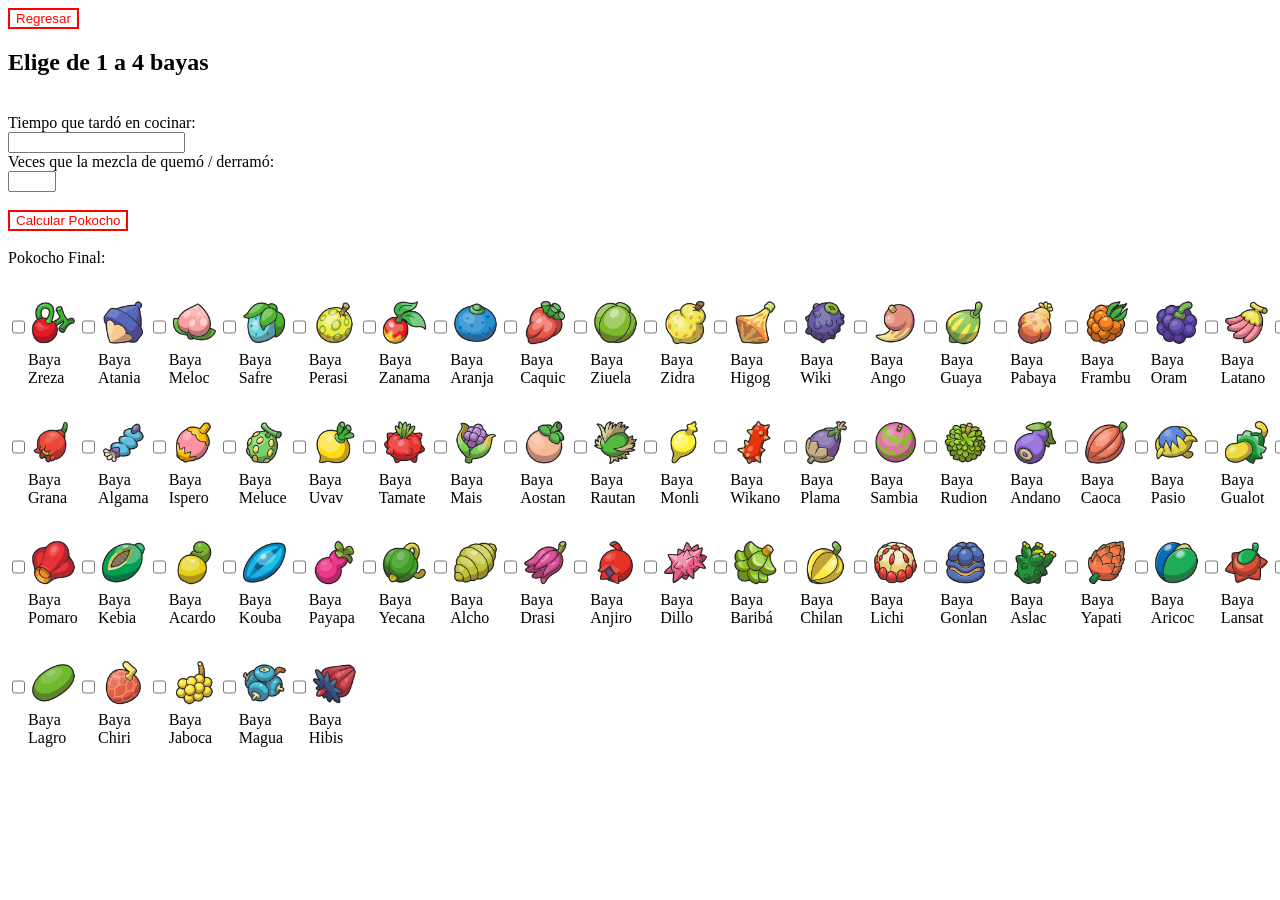
<file: Pokocho.html>
<!DOCTYPE html>
<html lang="en">
<head>
    <meta charset="UTF-8">
    <meta name="viewport" content="width=device-width, initial-scale=1.0">
    <link rel="stylesheet" href="./estiloBayaDex.css">
    <title>Pokochos</title>
</head>
<body>
    <button onclick="window.location.href='index.html'">Regresar</button>
    <h2>Elige de 1 a 4 bayas</h2>
    <table id="pokochoEntrada"></table><br>
    <label>Tiempo que tardó en cocinar:</label><br>
    <input type="number" step="any" id="tiempo" min="0.00" max="99.99" oninput=maximoNum(this)><br>
    <label>Veces que la mezcla de quemó / derramó:</label><br>
    <input type="number" step="1" id="fails" min="0" max="99" oninput=maximoNum(this)><br>
    <br>
    <button onclick=calcularPokocho()>Calcular Pokocho</button>
    <br><br>
    <label>Pokocho Final:</label>
    <br>
    <table id="pokochoSalida"></table>
    <div id="checkboxes">
        <input type="checkbox" id="01">
        <label for="1"><img src="./bayaImagenes/Baya_Zreza.png" alt="Baya Zreza"/><br>Baya Zreza</label><br>
        <input type="checkbox" id="02">
        <label for="2"><img src="./bayaImagenes/Baya_Atania.png" alt="Baya Atania"/><br>Baya Atania</label><br>
        <input type="checkbox" id="03">
        <label for="3"><img src="./bayaImagenes/Baya_Meloc.png" alt="Baya Meloc"/><br>Baya Meloc</label><br>
        <input type="checkbox" id="04">
        <label for="4"><img src="./bayaImagenes/Baya_Safre.png" alt="Baya Safre"/><br>Baya Safre</label><br>
        <input type="checkbox" id="05">
        <label for="5"><img src="./bayaImagenes/Baya_Perasi.png" alt="Baya Perasi"/><br>Baya Perasi</label><br>
        <input type="checkbox" id="06">
        <label for="6"><img src="./bayaImagenes/Baya_Zanama.png" alt="Baya Zanama"/><br>Baya Zanama</label><br>
        <input type="checkbox" id="07">
        <label for="7"><img src="./bayaImagenes/Baya_Aranja.png" alt="Baya Aranja"/><br>Baya Aranja</label><br>
        <input type="checkbox" id="08">
        <label for="8"><img src="./bayaImagenes/Baya_Caquic.png" alt="Baya Caquic"/><br>Baya Caquic</label><br>
        <input type="checkbox" id="09">
        <label for="9"><img src="./bayaImagenes/Baya_Ziuela.png" alt="Baya Ziuela"/><br>Baya Ziuela</label><br>
        <input type="checkbox" id="10">
        <label for="10"><img src="./bayaImagenes/Baya_Zidra.png" alt="Baya Zidra"/><br>Baya Zidra</label><br>
        <input type="checkbox" id="11">
        <label for="11"><img src="./bayaImagenes/Baya_Higog.png" alt="Baya Higog"/><br>Baya Higog</label><br>
        <input type="checkbox" id="12">
        <label for="12"><img src="./bayaImagenes/Baya_Wiki.png" alt="Baya Wiki"/><br>Baya Wiki</label><br>
        <input type="checkbox" id="13">
        <label for="13"><img src="./bayaImagenes/Baya_Ango.png" alt="Baya Ango"/><br>Baya Ango</label><br>
        <input type="checkbox" id="14">
        <label for="14"><img src="./bayaImagenes/Baya_Guaya.png" alt="Baya Guaya"/><br>Baya Guaya</label><br>
        <input type="checkbox" id="15">
        <label for="15"><img src="./bayaImagenes/Baya_Pabaya.png" alt="Baya Pabaya"/><br>Baya Pabaya</label><br>
        <input type="checkbox" id="16">
        <label for="16"><img src="./bayaImagenes/Baya_Frambu.png" alt="Baya Frambu"/><br>Baya Frambu</label><br>
        <input type="checkbox" id="17">
        <label for="17"><img src="./bayaImagenes/Baya_Oram.png" alt="Baya Oram"/><br>Baya Oram</label><br>
        <input type="checkbox" id="18">
        <label for="18"><img src="./bayaImagenes/Baya_Latano.png" alt="Baya Latano"/><br>Baya Latano</label><br>
        <input type="checkbox" id="19">
        <label for="19"><img src="./bayaImagenes/Baya_Peragu.png" alt="Baya Peragu"/><br>Baya Peragu</label><br>
        <input type="checkbox" id="20">
        <label for="20"><img src="./bayaImagenes/Baya_Pinia.png" alt="Baya Pinia"/><br>Baya Pinia</label><br>
        <input type="checkbox" id="21">
        <label for="21"><img src="./bayaImagenes/Baya_Grana.png" alt="Baya Grana"/><br>Baya Grana</label><br>
        <input type="checkbox" id="22">
        <label for="22"><img src="./bayaImagenes/Baya_Algama.png" alt="Baya Algama"/><br>Baya Algama</label><br>
        <input type="checkbox" id="23">
        <label for="23"><img src="./bayaImagenes/Baya_Ispero.png" alt="Baya Ispero"/><br>Baya Ispero</label><br>
        <input type="checkbox" id="24">
        <label for="24"><img src="./bayaImagenes/Baya_Meluce.png" alt="Baya Meluce"/><br>Baya Meluce</label><br>
        <input type="checkbox" id="25">
        <label for="25"><img src="./bayaImagenes/Baya_Uvav.png" alt="Baya Uvav"/><br>Baya Uvav</label><br>
        <input type="checkbox" id="26">
        <label for="26"><img src="./bayaImagenes/Baya_Tamate.png" alt="Baya Tamate"/><br>Baya Tamate</label><br>
        <input type="checkbox" id="27">
        <label for="27"><img src="./bayaImagenes/Baya_Mais.png" alt="Baya Mais"/><br>Baya Mais</label><br>
        <input type="checkbox" id="28">
        <label for="28"><img src="./bayaImagenes/Baya_Aostan.png" alt="Baya Aostan"/><br>Baya Aostan</label><br>
        <input type="checkbox" id="29">
        <label for="29"><img src="./bayaImagenes/Baya_Rautan.png" alt="Baya Rautan"/><br>Baya Rautan</label><br>
        <input type="checkbox" id="30">
        <label for="30"><img src="./bayaImagenes/Baya_Monli.png" alt="Baya Monli"/><br>Baya Monli</label><br>
        <input type="checkbox" id="31">
        <label for="31"><img src="./bayaImagenes/Baya_Wikano.png" alt="Baya Wikano"/><br>Baya Wikano</label><br>
        <input type="checkbox" id="32">
        <label for="32"><img src="./bayaImagenes/Baya_Plama.png" alt="Baya Plama"/><br>Baya Plama</label><br>
        <input type="checkbox" id="33">
        <label for="33"><img src="./bayaImagenes/Baya_Sambia.png" alt="Baya Sambia"/><br>Baya Sambia</label><br>
        <input type="checkbox" id="34">
        <label for="34"><img src="./bayaImagenes/Baya_Rudion.png" alt="Baya Rudion"/><br>Baya Rudion</label><br>
        <input type="checkbox" id="35">
        <label for="35"><img src="./bayaImagenes/Baya_Andano.png" alt="Baya Andano"/><br>Baya Andano</label><br>
        <input type="checkbox" id="36">
        <label for="36"><img src="./bayaImagenes/Baya_Caoca.png" alt="Baya Caoca"/><br>Baya Caoca</label><br>
        <input type="checkbox" id="37">
        <label for="37"><img src="./bayaImagenes/Baya_Pasio.png" alt="Baya Pasio"/><br>Baya Pasio</label><br>
        <input type="checkbox" id="38">
        <label for="38"><img src="./bayaImagenes/Baya_Gualot.png" alt="Baya Gualot"/><br>Baya Gualot</label><br>
        <input type="checkbox" id="39">
        <label for="39"><img src="./bayaImagenes/Baya_Tamar.png" alt="Baya Tamar"/><br>Baya Tamar</label><br>
        <input type="checkbox" id="40">
        <label for="40"><img src="./bayaImagenes/Baya_Rimoya.png" alt="Baya Rimoya"/><br>Baya Rimoya</label><br>
        <input type="checkbox" id="41">
        <label for="41"><img src="./bayaImagenes/Baya_Pomaro.png" alt="Baya Pomaro"/><br>Baya Pomaro</label><br>
        <input type="checkbox" id="42">
        <label for="42"><img src="./bayaImagenes/Baya_Kebia.png" alt="Baya Kebia"/><br>Baya Kebia</label><br>
        <input type="checkbox" id="43">
        <label for="43"><img src="./bayaImagenes/Baya_Acardo.png" alt="Baya Acardo"/><br>Baya Acardo</label><br>
        <input type="checkbox" id="44">
        <label for="44"><img src="./bayaImagenes/Baya_Kouba.png" alt="Baya Kouba"/><br>Baya Kouba</label><br>
        <input type="checkbox" id="45">
        <label for="45"><img src="./bayaImagenes/Baya_Payapa.png" alt="Baya Payapa"/><br>Baya Payapa</label><br>
        <input type="checkbox" id="46">
        <label for="46"><img src="./bayaImagenes/Baya_Yecana.png" alt="Baya Yecana"/><br>Baya Yecana</label><br>
        <input type="checkbox" id="47">
        <label for="47"><img src="./bayaImagenes/Baya_Alcho.png" alt="Baya Alcho"/><br>Baya Alcho</label><br>
        <input type="checkbox" id="48">
        <label for="48"><img src="./bayaImagenes/Baya_Drasi.png" alt="Baya Drasi"/><br>Baya Drasi</label><br>
        <input type="checkbox" id="49">
        <label for="49"><img src="./bayaImagenes/Baya_Anjiro.png" alt="Baya Anjiro"/><br>Baya Anjiro</label><br>
        <input type="checkbox" id="50">
        <label for="50"><img src="./bayaImagenes/Baya_Dillo.png" alt="Baya Dillo"/><br>Baya Dillo</label><br>
        <input type="checkbox" id="51">
        <label for="51"><img src="./bayaImagenes/Baya_Baribá.png" alt="Baya Baribá"/><br>Baya Baribá</label><br>
        <input type="checkbox" id="52">
        <label for="52"><img src="./bayaImagenes/Baya_Chilan.png" alt="Baya Chilan"/><br>Baya Chilan</label><br>
        <input type="checkbox" id="53">
        <label for="53"><img src="./bayaImagenes/Baya_Lichi.png" alt="Baya Lichi"/><br>Baya Lichi</label><br>
        <input type="checkbox" id="54">
        <label for="54"><img src="./bayaImagenes/Baya_Gonlan.png" alt="Baya Gonlan"/><br>Baya Gonlan</label><br>
        <input type="checkbox" id="55">
        <label for="55"><img src="./bayaImagenes/Baya_Aslac.png" alt="Baya Aslac"/><br>Baya Aslac</label><br>
        <input type="checkbox" id="56">
        <label for="56"><img src="./bayaImagenes/Baya_Yapati.png" alt="Baya Yapati"/><br>Baya Yapati</label><br>
        <input type="checkbox" id="57">
        <label for="57"><img src="./bayaImagenes/Baya_Aricoc.png" alt="Baya Aricoc"/><br>Baya Aricoc</label><br>
        <input type="checkbox" id="58">
        <label for="58"><img src="./bayaImagenes/Baya_Zonlan.png" alt="Baya Lansat"/><br>Baya Lansat</label><br>
        <input type="checkbox" id="59">
        <label for="59"><img src="./bayaImagenes/Baya_Arabol.png" alt="Baya Arabol"/><br>Baya Arabol</label><br>
        <input type="checkbox" id="60">
        <label for="60"><img src="./bayaImagenes/Baya_Enigma.png" alt="Baya Enigma"/><br>Baya Enigma</label><br>
        <input type="checkbox" id="61">
        <label for="61"><img src="./bayaImagenes/Baya_Lagro.png" alt="Baya Lagro"/><br>Baya Lagro</label><br>
        <input type="checkbox" id="62">
        <label for="62"><img src="./bayaImagenes/Baya_Chiri.png" alt="Baya Chiri"/><br>Baya Chiri</label><br>
        <input type="checkbox" id="63">
        <label for="63"><img src="./bayaImagenes/Baya_Jaboca.png" alt="Baya Jaboca"/><br>Baya Jaboca</label><br>
        <input type="checkbox" id="64">
        <label for="64"><img src="./bayaImagenes/Baya_Magua.png" alt="Baya Magua"/><br>Baya Magua</label><br>
        <input type="checkbox" id="65">
        <label for="65"><img src="./bayaImagenes/Baya_Hibis.png" alt="Baya Hibis"/><br>Baya Hibis</label><br>
    </div>
    <script src="lógicaCheckbox.js"></script>
    <script src="lógicaPokochos.js"></script>
</body>
</html>
</file>
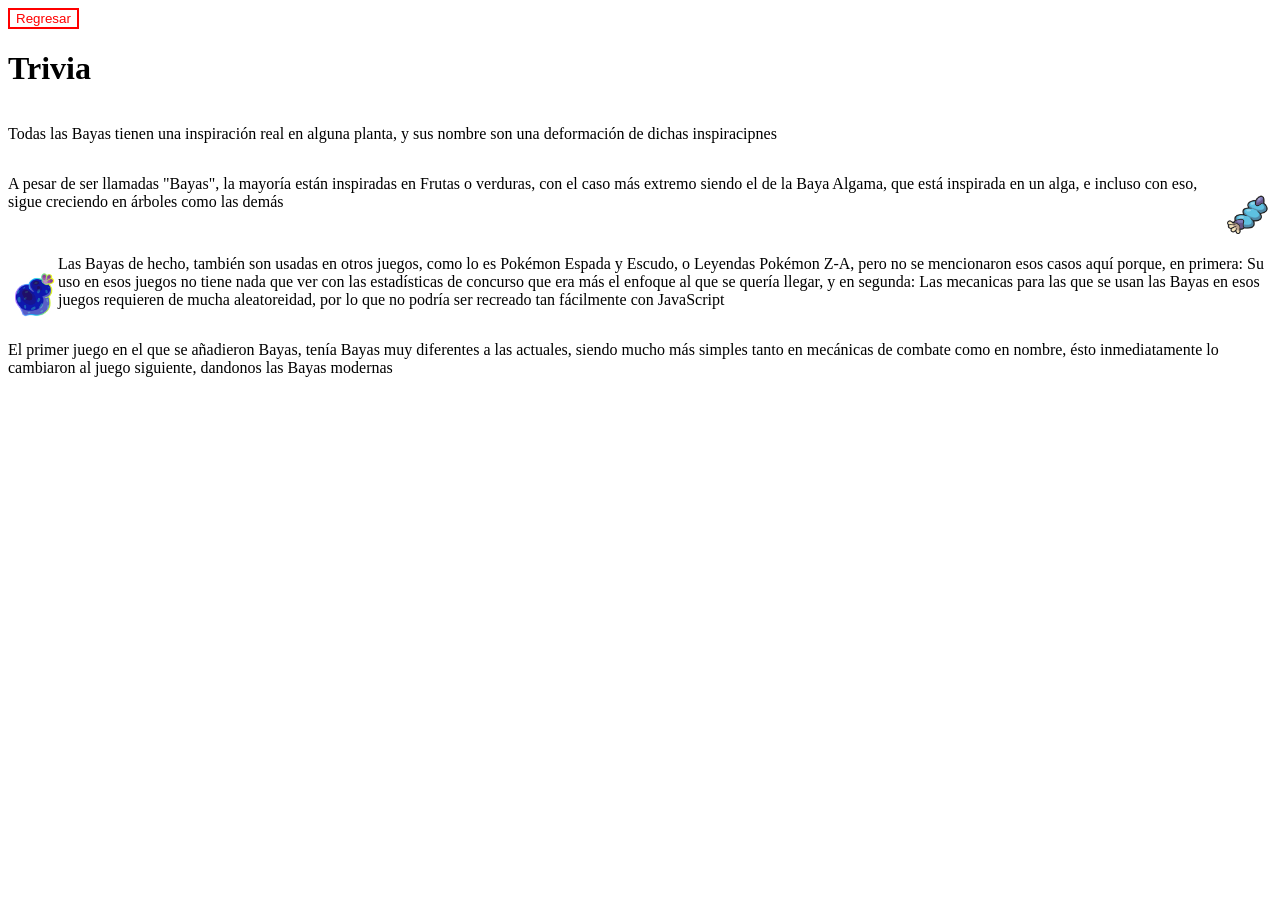
<file: Trivia.html>
<!DOCTYPE html>
<html lang="en">
<head>
    <meta charset="UTF-8">
    <meta name="viewport" content="width=device-width, initial-scale=1.0">
    <link rel="stylesheet" href="./estiloBayaDex.css">
    <title>Trivia</title>
</head>
<body>
    <button onclick="window.location.href='index.html'">Regresar</button>
    <h1>Trivia</h1>
    <div id="info">
        <p>Todas las Bayas tienen una inspiración real en alguna planta, y sus nombre son una deformación de dichas inspiracipnes</p>
    </div>
    <div id="info">
        <p>A pesar de ser llamadas "Bayas", la mayoría están inspiradas en Frutas o verduras, con el caso más extremo siendo el de la Baya Algama, que está inspirada en un alga, e incluso con eso, sigue creciendo en árboles como las demás</p>
        <img src="./bayaImagenes/Baya_Algama.png" alt="Baya Algama">
    </div>
    <div id="info">
        <img src="./bayaImagenes/Baya_Zidra_dimensional_LPZA.png" alt="Baya Zidra Dimensional">
        <p>Las Bayas de hecho, también son usadas en otros juegos, como lo es Pokémon Espada y Escudo, o Leyendas Pokémon Z-A, pero no se mencionaron esos casos aquí porque, en primera: Su uso en esos juegos no tiene nada que ver con las estadísticas de concurso que era más el enfoque al que se quería llegar, y en segunda: Las mecanicas para las que se usan las Bayas en esos juegos requieren de mucha aleatoreidad, por lo que no podría ser recreado tan fácilmente con JavaScript</p>
    </div>
    <div id="info">
        <p>El primer juego en el que se añadieron Bayas, tenía Bayas muy diferentes a las actuales, siendo mucho más simples tanto en mecánicas de combate como en nombre, ésto inmediatamente lo cambiaron al juego siguiente, dandonos las Bayas modernas</p>
    </div>
</body>
</html>
</file>
<file: estiloBayaDex.css>
img {
    width: 50px;
    height: 50px;
}

#logo {
    width: 300px;
    height: 100px;
}

table {
    border-collapse: collapse;
    border: 1px solid;
}

td {
    text-align: center;
    width: 100px;
    border-bottom: 1px solid;
    
}

td:nth-child(10){
    width: 200px;
}

td:nth-child(3){
    background-color: red;
}
td:nth-child(4){
    background-color: cornflowerblue;
}
td:nth-child(5){
    background-color: magenta;
}
td:nth-child(6){
    background-color: limegreen;
}
td:nth-child(7){
    background-color: yellow;
}

tr {
    border-bottom: 1px solid;
}

#info{
    display: flex;
}

#checkboxes {
    display: grid;
    grid-template-columns: repeat(60,1fr);
}

#index {
    display: flex;
    flex-direction: column;
    align-items: center;
    width: 100%;
    gap: 15px;
}

div img {
    padding-top: 30px 
}

#Milotic {
    width:200px; 
    height:200px;
}

#Feebas {
    width:170px; 
    height:170px;
}

#Nayade {
    width: 320px; 
    height: 200px;
}

button {
    background-color: white;
    color: red;
    border: 2px solid;
}

button:hover {
    background-color: red;
    color: white;
    border: 2px solid;
}
</file>
